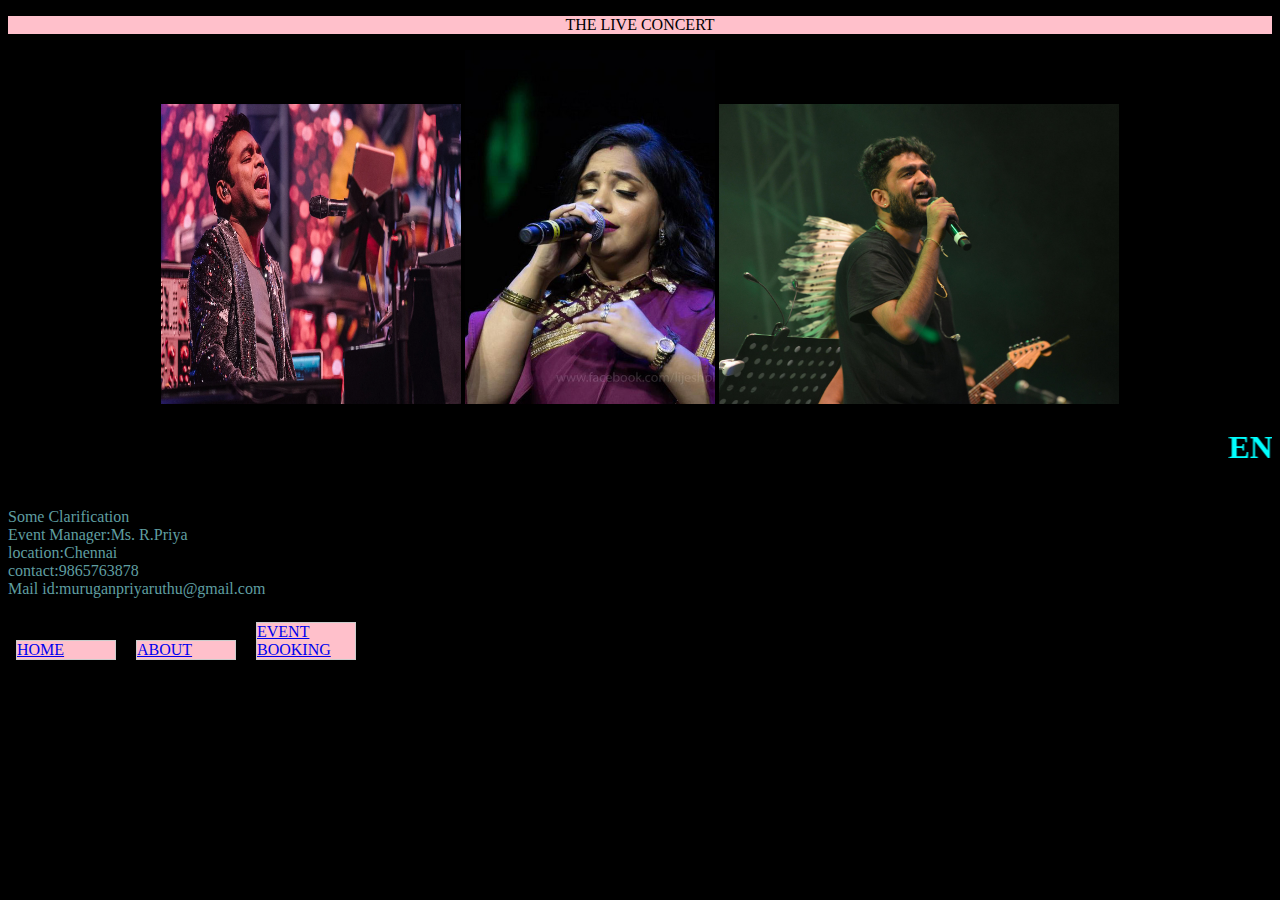
<file: index.html>
<!DOCTYPE html>
<html lang="en">
<head>
  <meta charset="UTF-8">
  <meta name="viewport" content="width=device-width, initial-scale=1.0">
  <title>Document</title>
  <link rel="stylesheet" href="index.css">
    <body style="background-color:black;">
  <center>
  <p style="background-color: pink";> THE LIVE CONCERT</p>
  </center>
  <center>
      <img src="image/images/A._R._Rahman_at_NH7_Weekender_2015.webp" width="300px" height="300" class="first">
      <img src="image/images/apple.image.jpg" width="250px" class="center">
      <img src="image/images/Singer Sid Sriram Performs LIVE at Gachibowli Stadium Photo Gallery_4.jpg" width="400px" class="last">
     </center>
      <marquee>
      <h1 style="color: aqua;">ENJOY THE DAY LATEST TRENDTING SONGS </h1> 
      </marquee>  
      <P style="color: cadetblue;">Some Clarification <br>Event Manager:Ms. R.Priya <br>location:Chennai <br>contact:9865763878 <br>Mail id:muruganpriyaruthu@gmail.com</P>
      <div style="font-family: Cambria, Cochin, Georgia, Times, 'Times New Roman', serif; margin: auto";>
      <div id="nav">
      <a href="home.html">HOME</a>
      <a href="about.html">ABOUT</a>
      <a href="booking.html">EVENT BOOKING</a>
      </div>
</body>
</html>
</file>
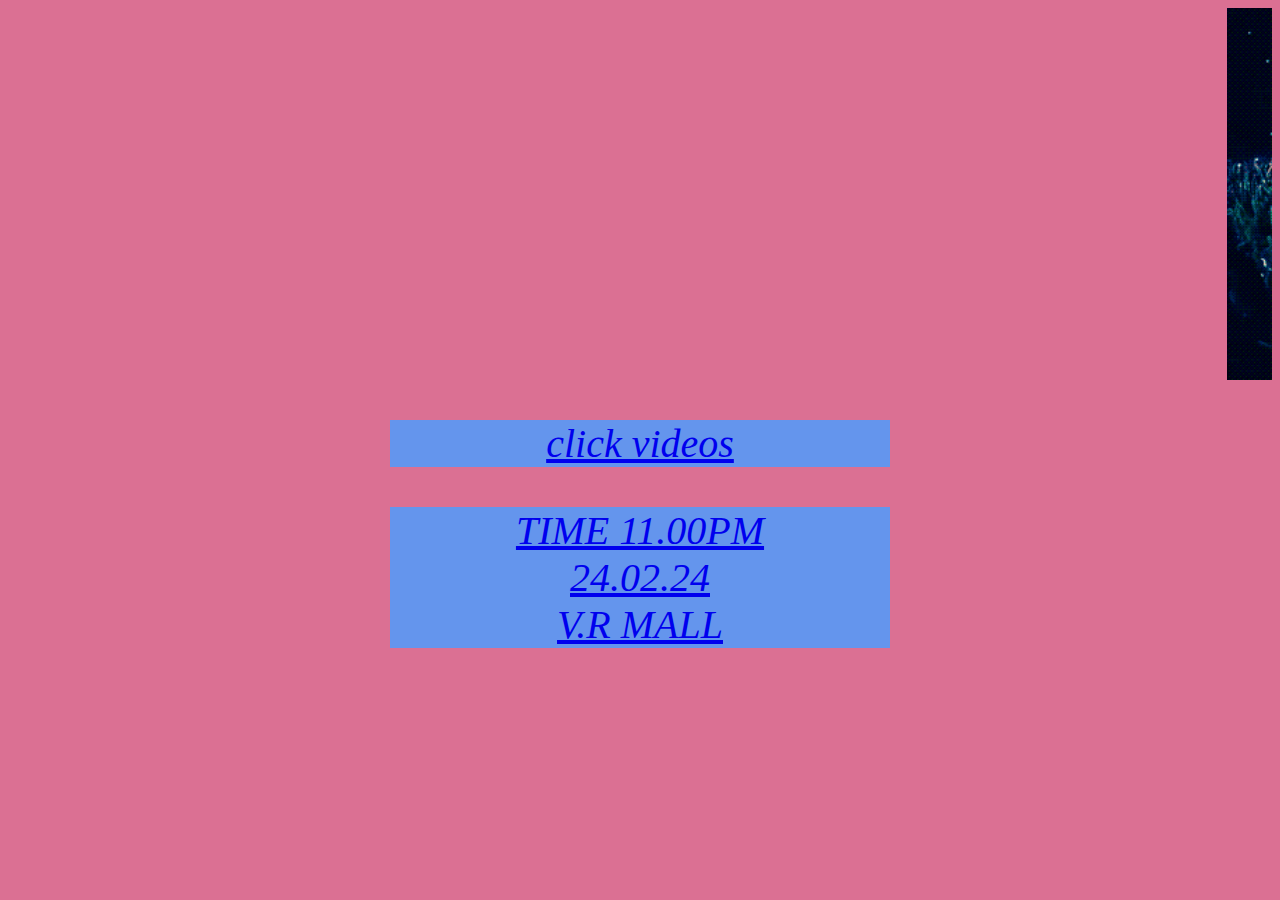
<file: about.html>
<html lang="en">
<head>
    <meta charset="UTF-8">
    <meta name="viewport" content="width=device-width, initial-scale=1.0">
    <title>Document</title>
    <link rel="stylesheet" href="about.css">
</head>
<body>
<center>
<marquee>
<img src="image/images/giphy.gif" width="700">
</center>
</marquee>
<a link href="https://in.search.yahoo.com/search?fr=mcafee&type=E210IN826G0&p=icons+in+concert+videos">
</h1>
<p style="font-family: 'Times New Roman', Times, serif;"> click videos <br><p>TIME 11.00PM<br>24.02.24<br>V.R MALL<br></p>
</body>
</html>
</file>
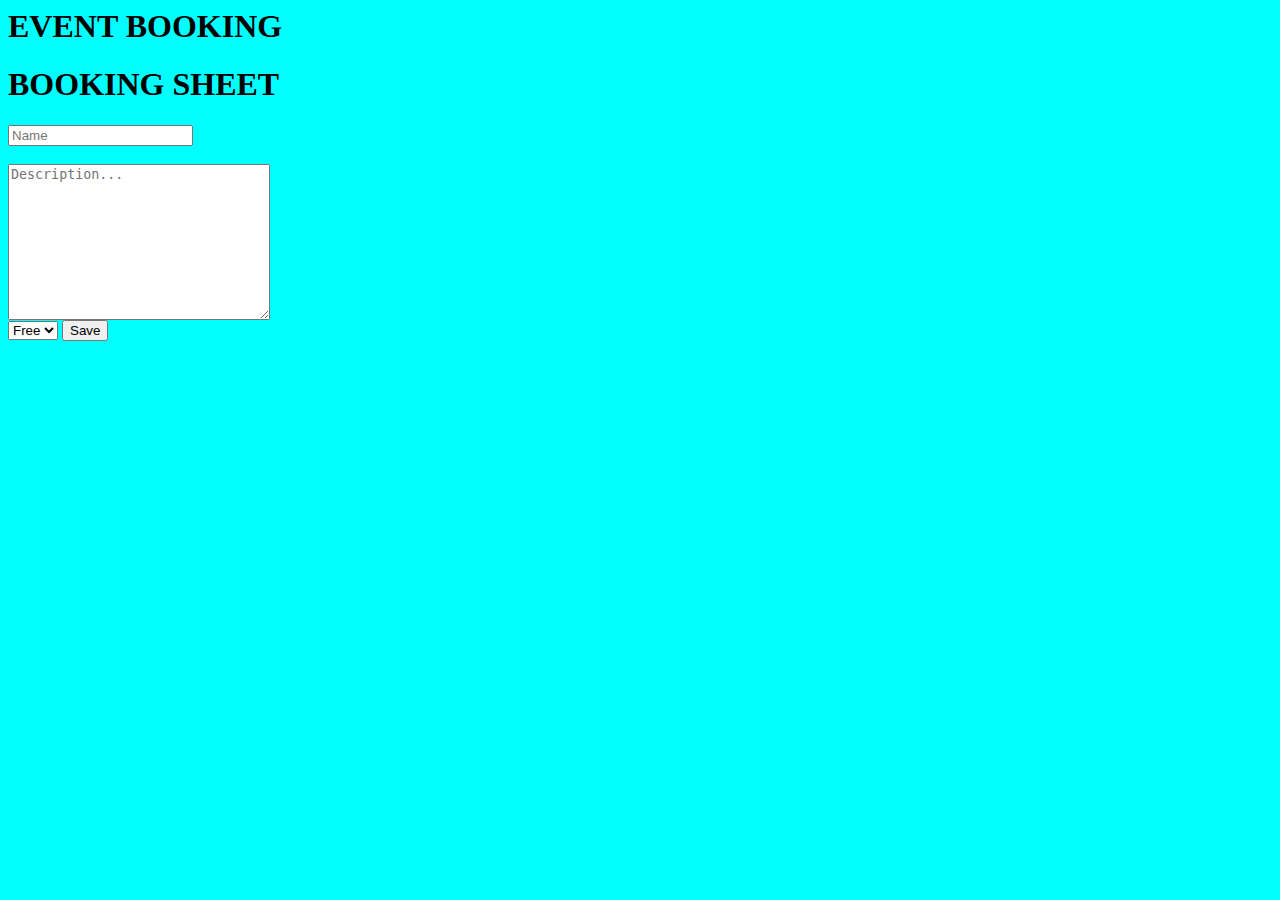
<file: booking.html>
<html lang="en">
<head>
    <meta charset="UTF-8">
    <meta name="viewport" content="width=device-width, initial-scale=1.0">
    <title>Document</title>
    <link rel="stylesheet" href="booking.css">
</head>
<body>
    <div class="EVENT BOOKING"></div>
    </header>
    <main>
        <section id="EVENT BOOKING">
            <h1 class="section-title">EVENT BOOKING</h1>
            <div class="events-container"></div>
        </section>
        <section id="add-event">
            <h1 class="section-title">BOOKING SHEET</h1>
            <form class="form">
                <input type="text" id="name" placeholder="Name"><br
                <input type="number" id="attendee" placeholder="Attendees"><br>
                <textarea id="description" cols="30" rows="10" placeholder="Description..."></textarea><br>
                <select id="status">
                    <option value="0">Free</option>
                    <option value="1">Paid</option>
                </select>
                <button class="btn btn-primary">Save</button>
            </form>
        </section>
    </main>
</body>
</html>
</file>
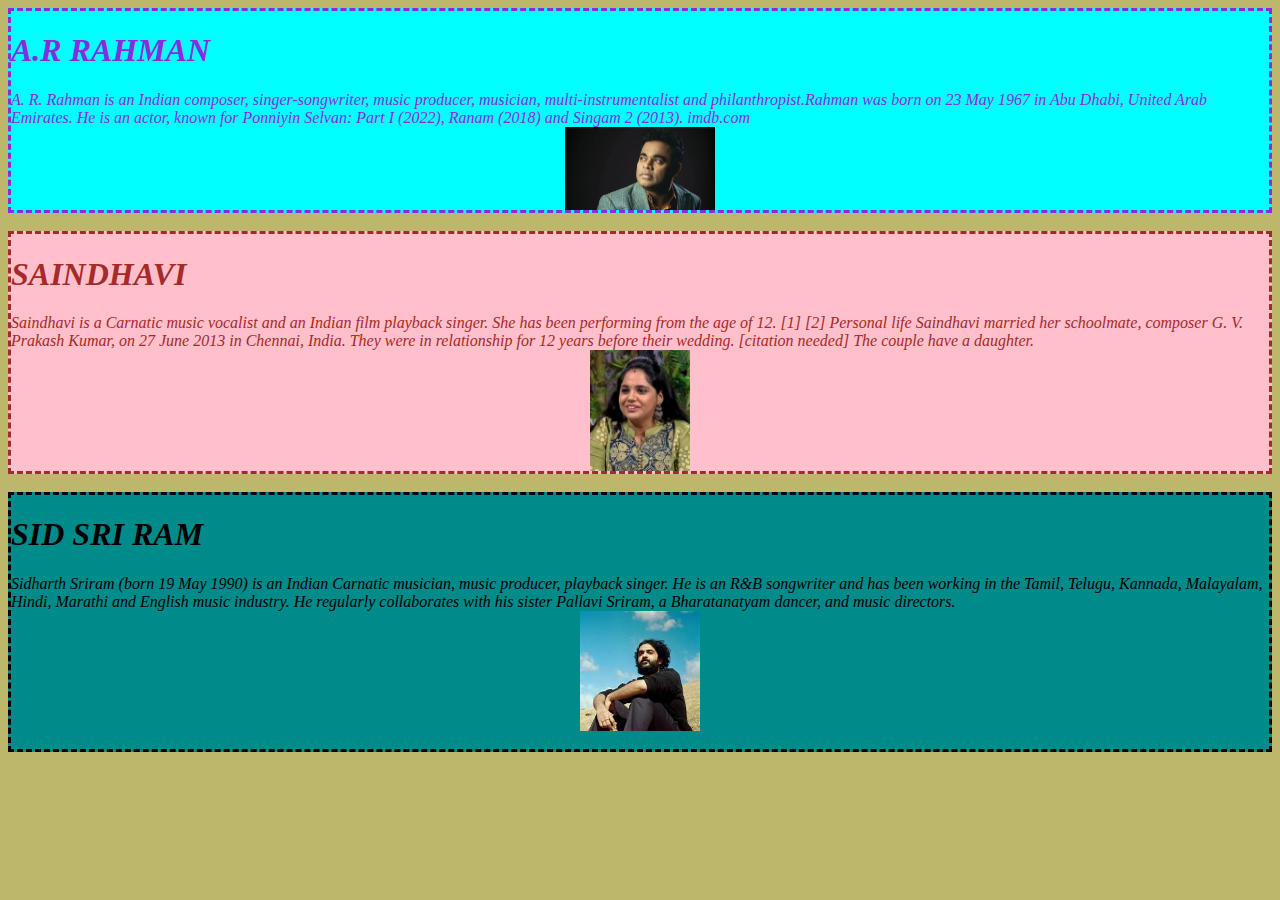
<file: home.html>
<html lang="en">
<head>
    <meta charset="UTF-8">
    <meta name="viewport" content="width=device-width, initial-scale=1.0">
    <title>Document</title>
    <link rel="stylesheet" href="home.css">
</head>
<body>
    <div class="Rahman">
<h1>A.R RAHMAN</h1>
<p> A. R. Rahman is an Indian composer, singer-songwriter, music producer, musician, multi-instrumentalist and philanthropist.Rahman was born on 23 May 1967 in Abu Dhabi, United Arab Emirates. He is an actor, known for Ponniyin Selvan: Part I (2022), Ranam (2018) and Singam 2 (2013). imdb.com </p>
<center>
<img src="image/images/ARRahman.webp" width="150px">
</center>
</div><br>
<div class="Saindhavi">
<h1> SAINDHAVI</h1>
<P>Saindhavi is a Carnatic music vocalist and an Indian film playback singer. She has been performing from the age of 12. [1] [2] Personal life Saindhavi married her schoolmate, composer G. V. Prakash Kumar, on 27 June 2013 in Chennai, India. They were in relationship for 12 years before their wedding. [citation needed] The couple have a daughter.
<center>
<img src="image/images/ss.jpg"width="100px">
</P>
</center>
</div><br>
<div class="sriram">
<h1>SID SRI RAM</h1>
<P>Sidharth Sriram (born 19 May 1990) is an Indian Carnatic musician, music producer, playback singer. He is an R&B songwriter and has been working in the Tamil, Telugu, Kannada, Malayalam, Hindi, Marathi and English music industry. He regularly collaborates with his sister Pallavi Sriram, a Bharatanatyam dancer, and music directors.
<center>
<img src="image/images/th.jpg"width="120px">
</center>
</P><br>
</div>
</body>
</html>
</file>
<file: index.css>
a{
    width: 100px;
    margin: 8px;
    display: inline-block;
    border: 1px solid#ccc;
    box-sizing: border-box;
    border:color(from color srgb r g b);
    box-shadow: inset;
    background-color:pink;
}
nav{
margin-left:auto;
}
</file>
<file: about.css>
body{
    background-color:palevioletred;
}
p{
    font-style: italic;
    font-size: 40px;
    background-color: cornflowerblue;
    border-style:hidden;
    width: 500px;
}
</file>
<file: booking.css>
body{
    background-color: aqua;
    font-family: 'Times New Roman', Times, serif;
}
</file>
<file: home.css>
p{
    font-family: 'Times New Roman', Times, serif;
    border: 10px;
    margin: auto;
}
body{
    background-color: darkkhaki;
}
.rahman{
    border-style: dashed;
    background-color: cyan;
    color:blueviolet;
    font-style: italic;
    }
.saindhavi{
    border-style:dashed;
    background-color: pink;
    color: brown;
    font-style: italic;
}   
.sriram{
    border-style: dashed;
    background-color:darkcyan;
    font-style: italic;
    color: black;
}
</file>
